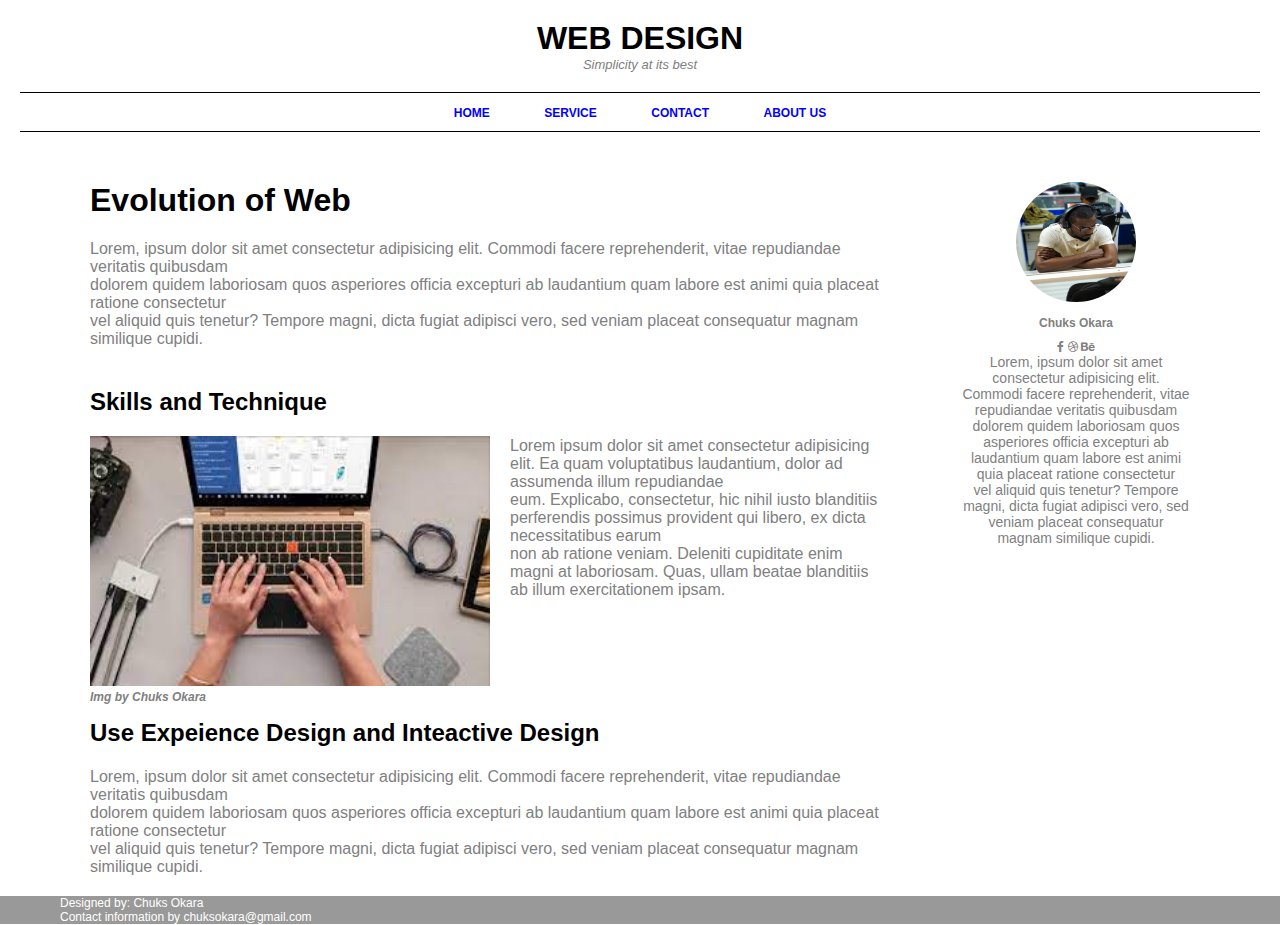
<file: index.html>
<!DOCTYPE html>
<html lang="en">
  <head>
    <meta charset="UTF-8" />
    <meta http-equiv="X-UA-Compatible" content="IE=edge" />
    <meta name="viewport" content="width=device-width, initial-scale=1.0" />
    <link rel="stylesheet" href="./styles/styel.css" />
    <link rel="preconnect" href="https://fonts.gstatic.com" />
    <link
      href="https://fonts.googleapis.com/css2?family=Roboto:wght@700&display=swap"
      rel="stylesheet"
    />
    <link rel="stylesheet" href="https://cdnjs.cloudflare.com/ajax/libs/font-awesome/4.7.0/css/font-awesome.min.css">
    <title>My Personal Website</title>
  </head>

  <body>
   
    <header>
      
        <h1>WEB DESIGN</h1>
        <p>Simplicity at its best</p>
      

      <nav class="main">
        
        <a href="">Home</a>
        <a href="">Service</a>
        <a href="">Contact</a>
        <a href="">About us</a>
         
      </nav>
    </header>

    <main>
      <article>
        <h1>Evolution of Web</h1>
        <p>
          Lorem, ipsum dolor sit amet consectetur adipisicing elit. Commodi
          facere reprehenderit, vitae repudiandae veritatis quibusdam <br />
          dolorem quidem laboriosam quos asperiores officia excepturi ab
          laudantium quam labore est animi quia placeat ratione consectetur
          <br />
          vel aliquid quis tenetur? Tempore magni, dicta fugiat adipisci vero,
          sed veniam placeat consequatur magnam similique cupidi.
        </p>

        <section>
          <h2>Skills and Technique</h2>
          <figure>
            <img src="img/lapi.jpg" alt="" />
            <figcaption><b>Img by Chuks Okara</b></figcaption>
          </figure>
          <p>
            Lorem ipsum dolor sit amet consectetur adipisicing elit. Ea quam
            voluptatibus laudantium, dolor ad assumenda illum repudiandae <br />
            eum. Explicabo, consectetur, hic nihil iusto blanditiis perferendis
            possimus provident qui libero, ex dicta necessitatibus earum <br />
            non ab ratione veniam. Deleniti cupiditate enim magni at laboriosam.
            Quas, ullam beatae blanditiis ab illum exercitationem ipsam.
          </p>
        </section>
        <section>
          <h2>Use Expeience Design and Inteactive Design</h2>
          <p>
            Lorem, ipsum dolor sit amet consectetur adipisicing elit. Commodi
            facere reprehenderit, vitae repudiandae veritatis quibusdam <br />
            dolorem quidem laboriosam quos asperiores officia excepturi ab
            laudantium quam labore est animi quia placeat ratione consectetur
            <br />
            vel aliquid quis tenetur? Tempore magni, dicta fugiat adipisci vero,
            sed veniam placeat consequatur magnam similique cupidi.
          </p>
        </section>
      </article>
      <aside>
        <img
         src="img/Avatar 2.jpg" alt="" />
        <p class="chuks">Chuks Okara</p>                                                                                                                       
        <nav class="social-icons">
          <i class="fa fa-facebook" aria-hidden="true"></i>
          <i class="fa fa-dribbble" aria-hidden="true"></i>
          <i class="fa fa-behance" aria-hidden="true"></i>
        </nav>
        <p>
          Lorem, ipsum dolor sit amet consectetur adipisicing elit. Commodi
          facere reprehenderit, vitae repudiandae veritatis quibusdam <br />
          dolorem quidem laboriosam quos asperiores officia excepturi ab
          laudantium quam labore est animi quia placeat ratione consectetur
          <br />
          vel aliquid quis tenetur? Tempore magni, dicta fugiat adipisci vero,
          sed veniam placeat consequatur magnam similique cupidi.
        </p>
      </aside>
    </main>
    <footer>
      <p>Designed by: Chuks Okara</p>
      <p> Contact information by chuksokara@gmail.com</p>
    </footer>
  </body>
</html>
</file>
<file: styles/styel.css>
*{
    margin: 0;
    padding: 0;
}
 

body {
    font-family: 'Open Sans', sans-serif ;
}

header {
    text-align: center;
    margin-top: 20px;
    }

    .main {
margin: 20px;
padding: 10px;
border-width: 1px 0;
border-right-color: rgb(136, 60, 60);
border-style: solid;
 }

 .main a {
     padding:  25px;
     text-decoration: none;
      text-transform: uppercase;
      font-size: 12px;
      color: blue;
      font-weight: bold;
 }

 header p {
     font-style: italic;
     color: gray;
     font-size: 13px;
    } 
 
 main {
clear: both;
display: block;
padding: 10px 70px;
 }
 article {
width: 70%;
float: left;
padding: 20px;
 }
 article p {
     color: gray;
     margin-top: 21px;
 }

 figure img {
     width: 400px;
     height: 250px;
     margin: 20px 20px 0 0;   
 }
 figure {
   float: left;  
 }
 section {
     margin-top: 40px;
     clear: both;
     display: block;

 }

 figcaption {
     font-size: 12px;
     font-style: italic;
     color: gray;
     margin-bottom: 15px;

 }
  aside {
width: 20%;
padding: 20px;
text-align: center; 
float: right                                                                                                            ;
}

aside img {
    width: 120px;
    height: 120px;
    border-radius: 50%;
    margin-bottom: 10px;
}

.social-icons {
    padding: 0 5px;
    color: gray;
    font-size: 12px;
    }

    .chuks {
        font-size: 12px;
        font-weight: bold;
        margin-bottom: 10px;
}
 aside p {
     font-size: 14px;
    color: gray;
 }

 footer {
     width: 100%;
     background: #999;
     display: inline-block;
     font-size: 12px;
    
     color: white;
}
footer p {
    padding: 0 60px;
}
.h2 {
    margin-bottom: 8px;
}
</file>
